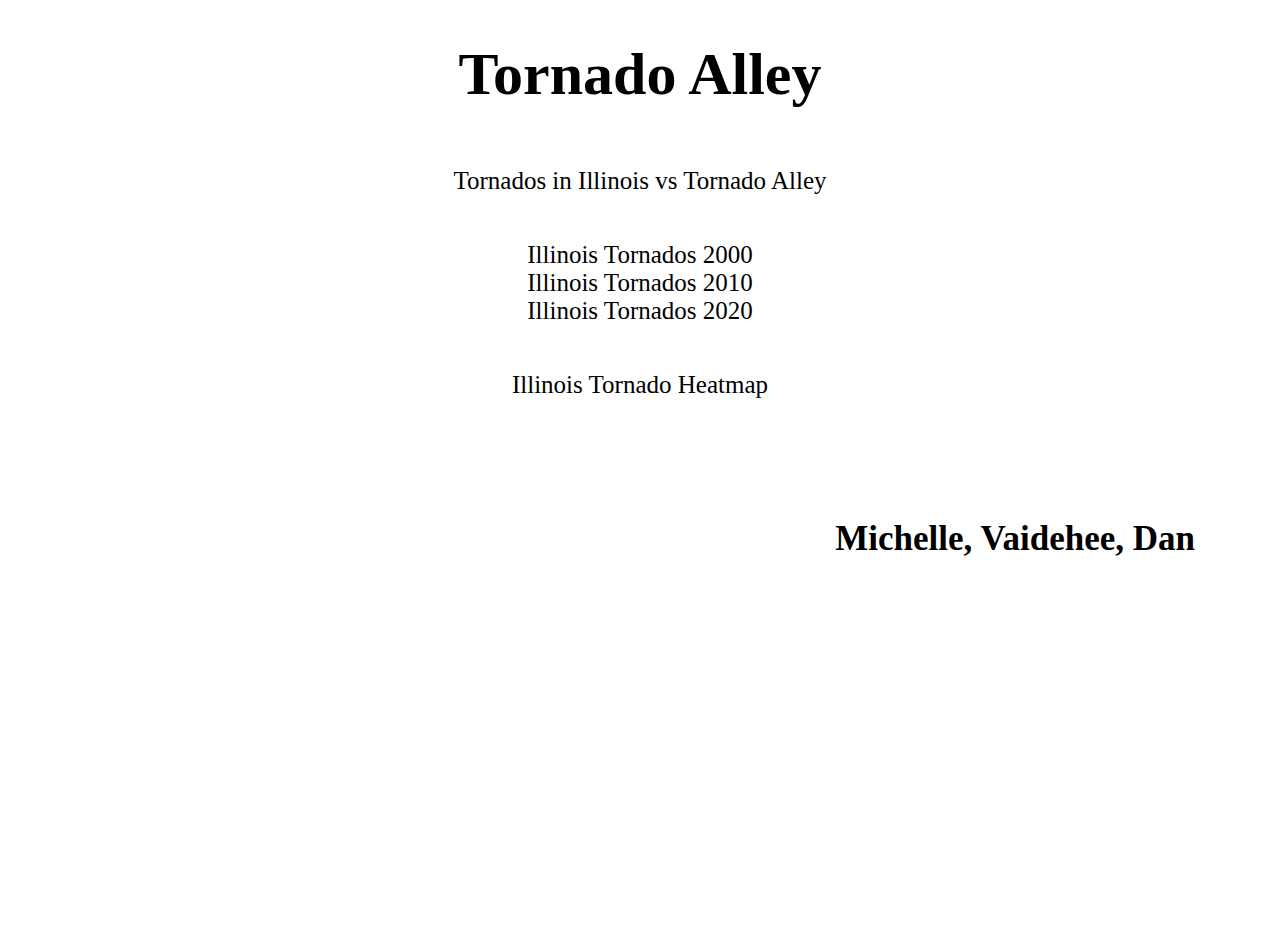
<file: index.html>
<!-- Web Visualizations by Michelle, Vaidehee, Dan -->
<!-- DS BootCamp 2021                              -->
<!DOCTYPE html>
<head>
  <link rel="stylesheet" href="heatmap/static/css/style.css">
</head> 

<html>
<body>

	<h1 style="font-size:60px;" ><center>Tornado Alley</center></h1>
  <style>
    body {
      background-image: url('https://upload.wikimedia.org/wikipedia/commons/thumb/9/98/F5_tornado_Elie_Manitoba_2007.jpg/1024px-F5_tornado_Elie_Manitoba_2007.jpg');
      background-repeat: no-repeat;
      background-attachment: fixed;
      background-size: 100% 100%;
    }
  </style>

<br>
<a style="font-size:25px;color:black;text-decoration:none"  href="leaflet/index1.html"><center>Tornados in Illinois vs Tornado Alley</center></a><br><br>

<a style="font-size:25px;color:black;text-decoration:none"  href="bar%20charts/2000/index2.html"><center>Illinois Tornados 2000</center></a>

<a style="font-size:25px;color:black;text-decoration:none"  href="bar%20charts/2010/index3.html"><center>Illinois Tornados 2010</center></a>

<a style="font-size:25px;color:black;text-decoration:none"  href="bar%20charts/2020/index4.html"><center>Illinois Tornados 2020</center></a><br><br>

<a style="font-size:25px;color:black;text-decoration:none"  href="heatmap/index5.html"><center>Illinois Tornado Heatmap</center></a>

<h3 style="font-size:35px;float:right;text-align:right;padding:85px;">Michelle, Vaidehee, Dan    </h3>
</body>
</html>
</file>
<file: heatmap/static/css/style.css>
body {
  padding: 0px;
  margin: 0px;
}

#map,
body,
html {
  height: 100%;
}
</file>
